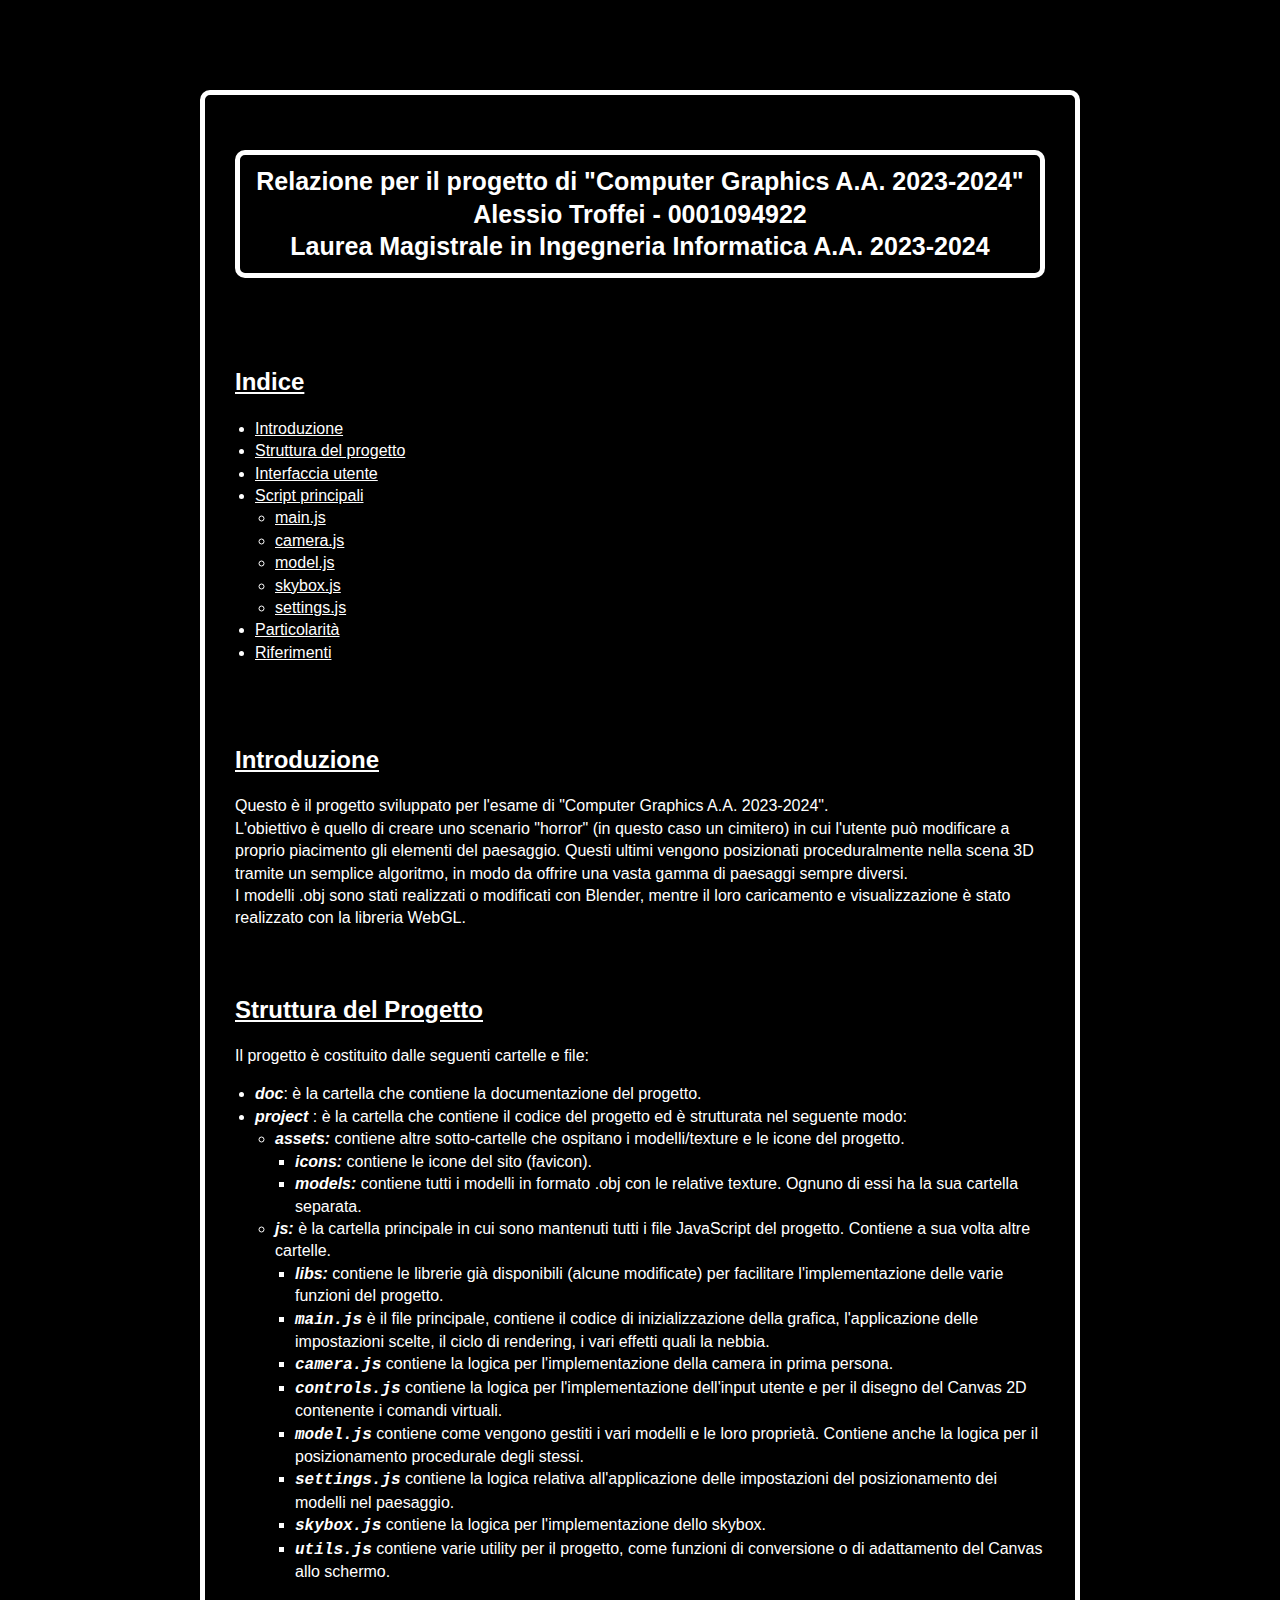
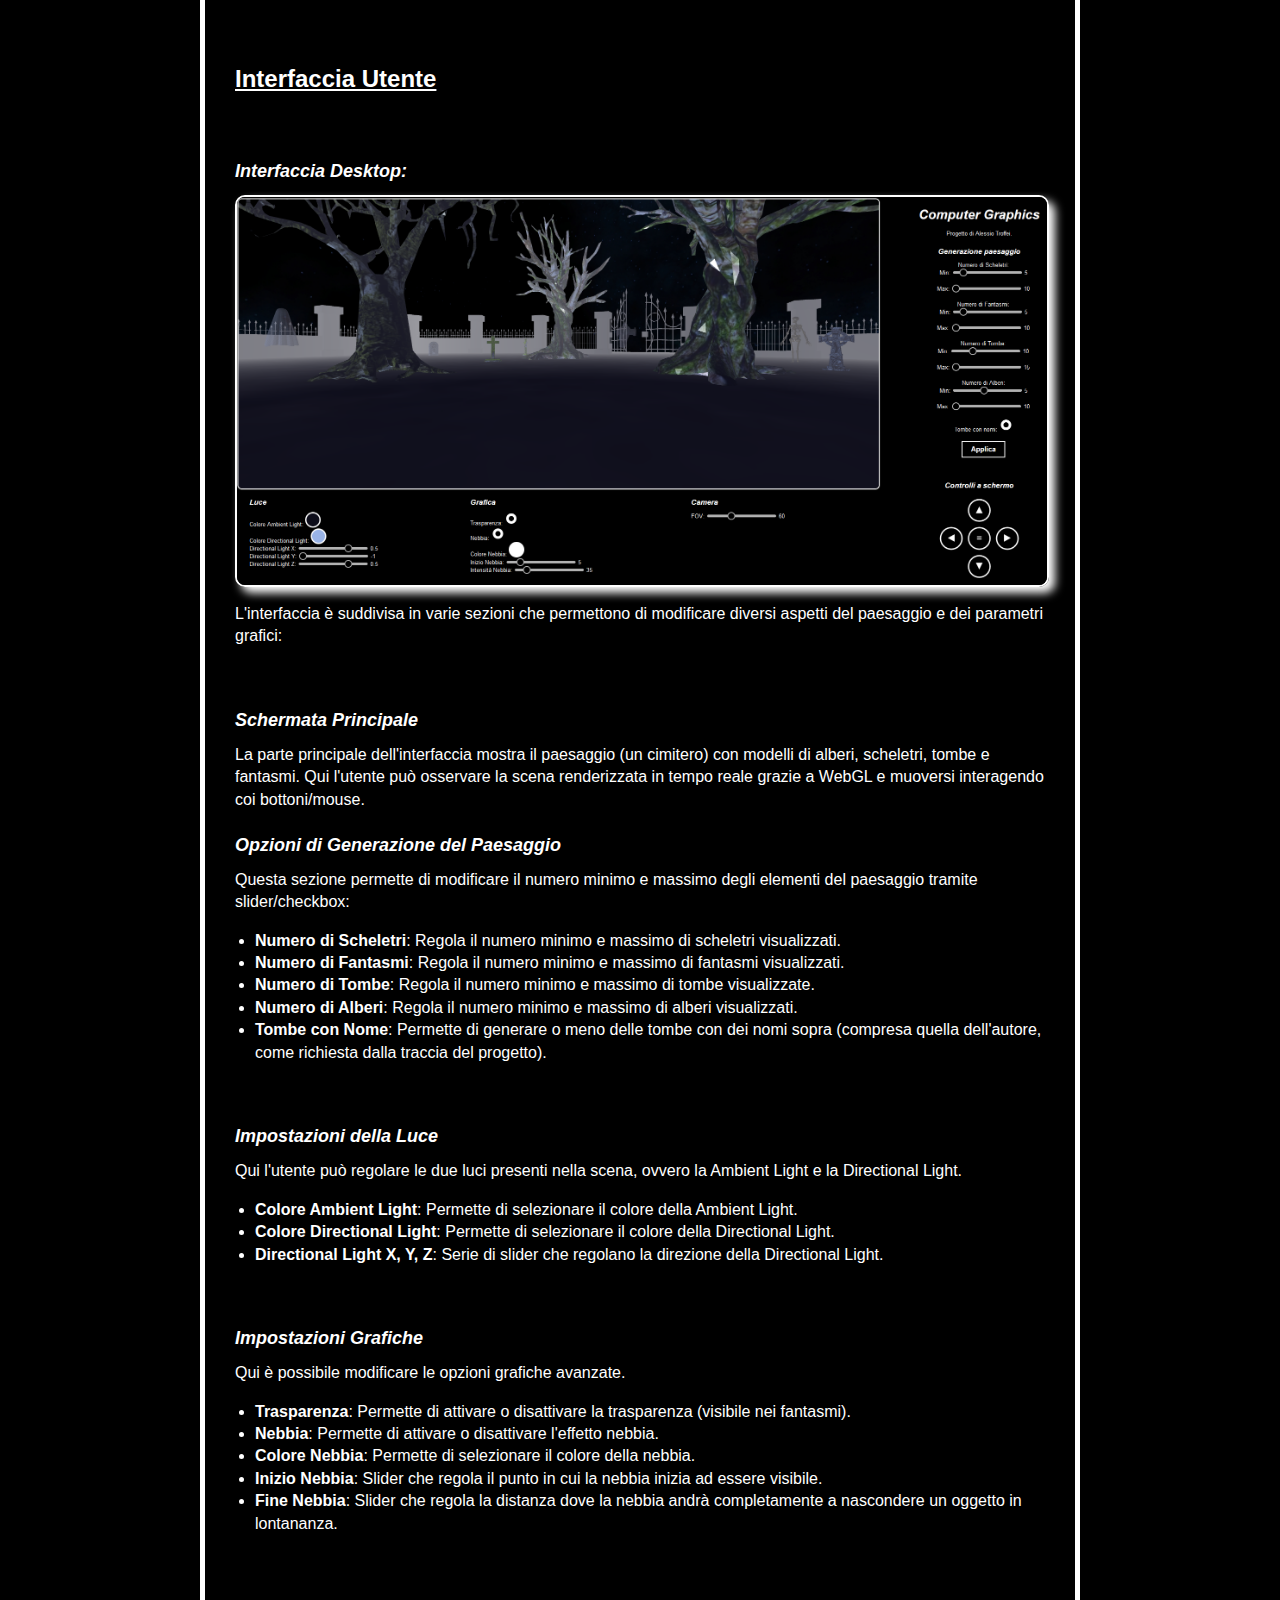
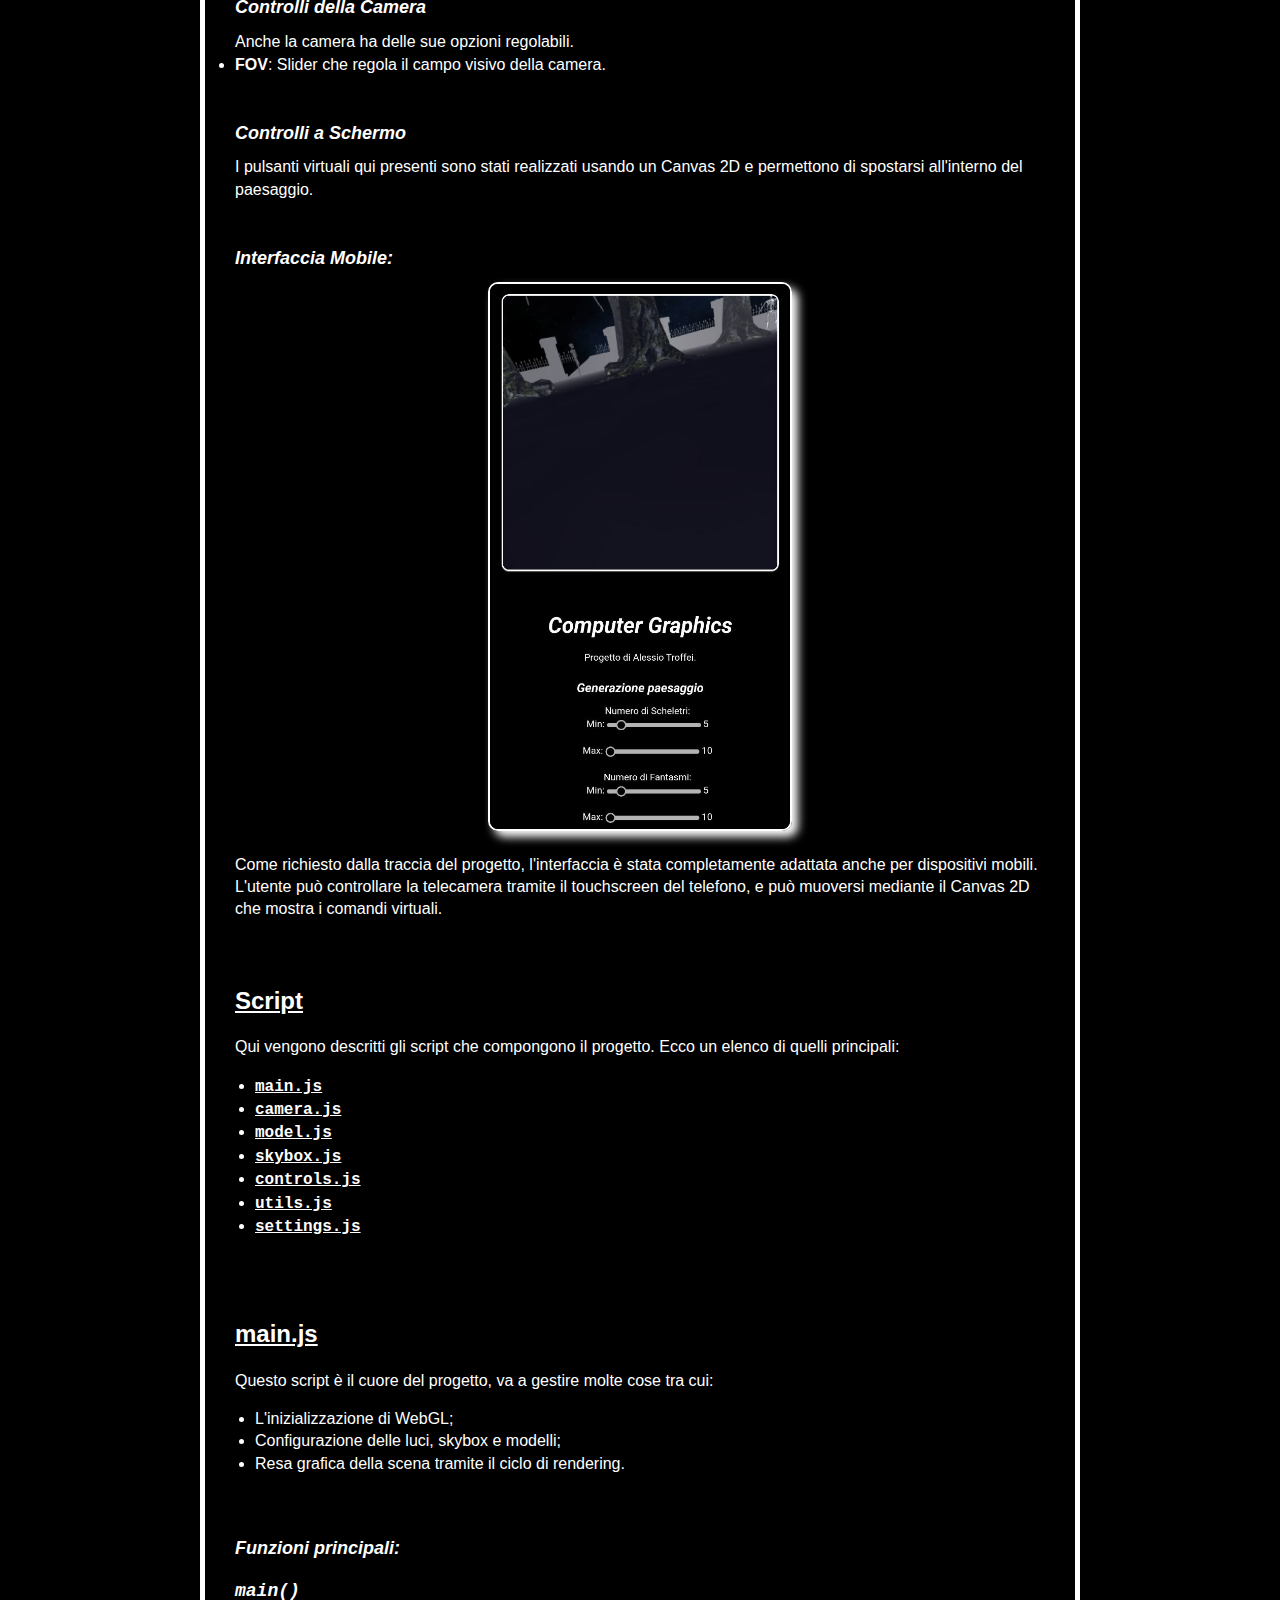
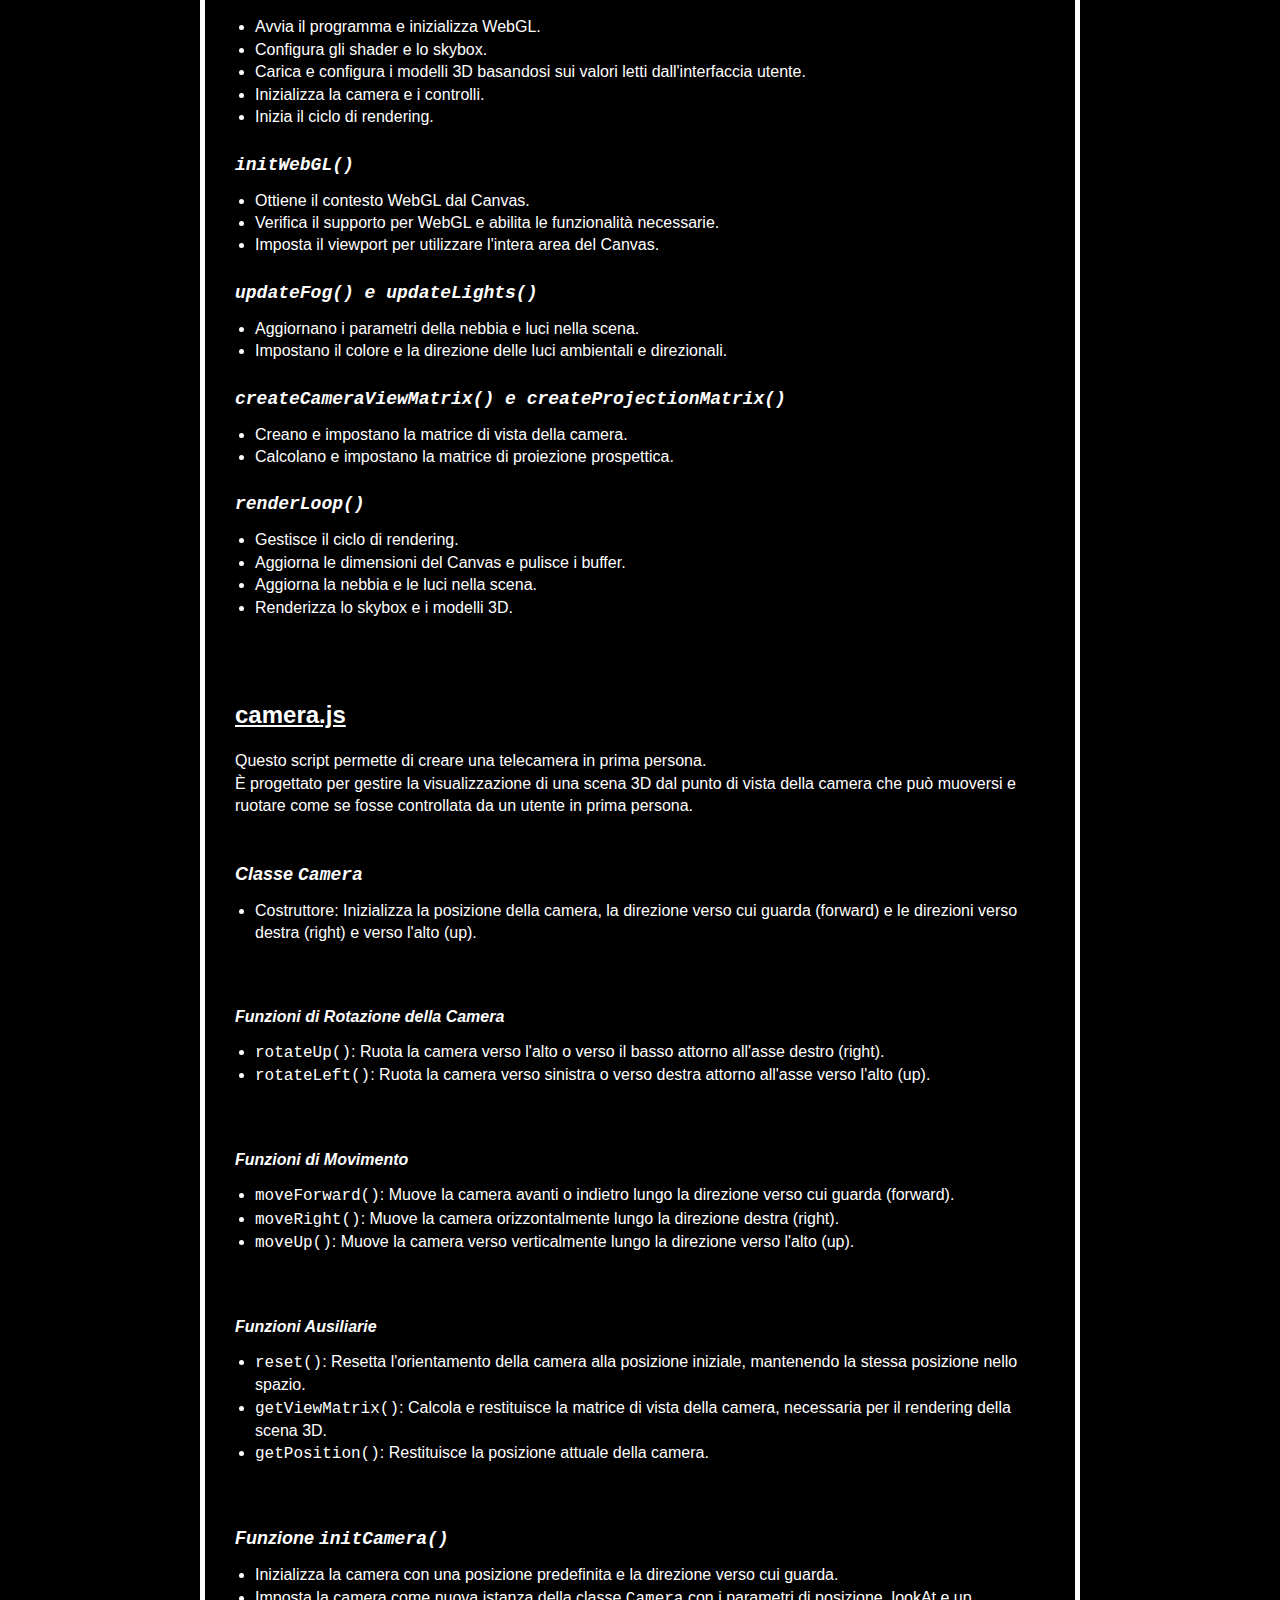
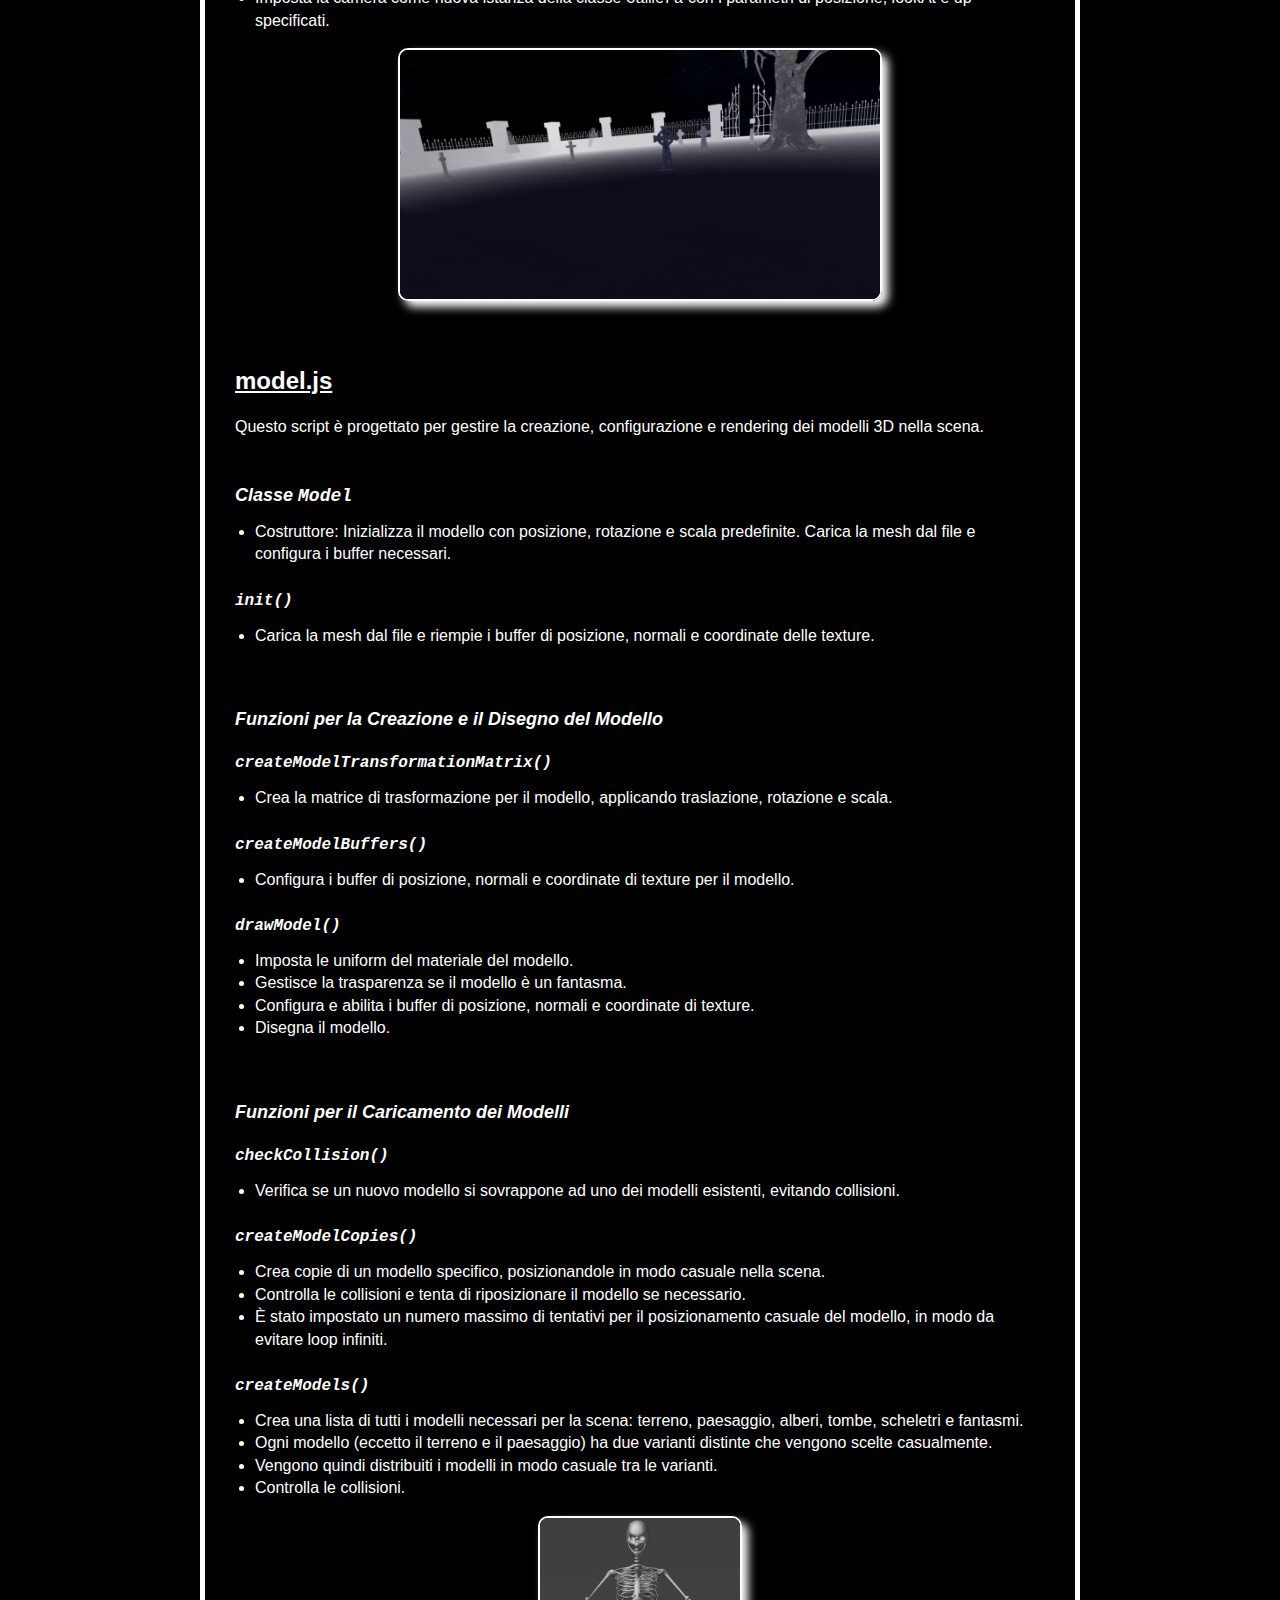
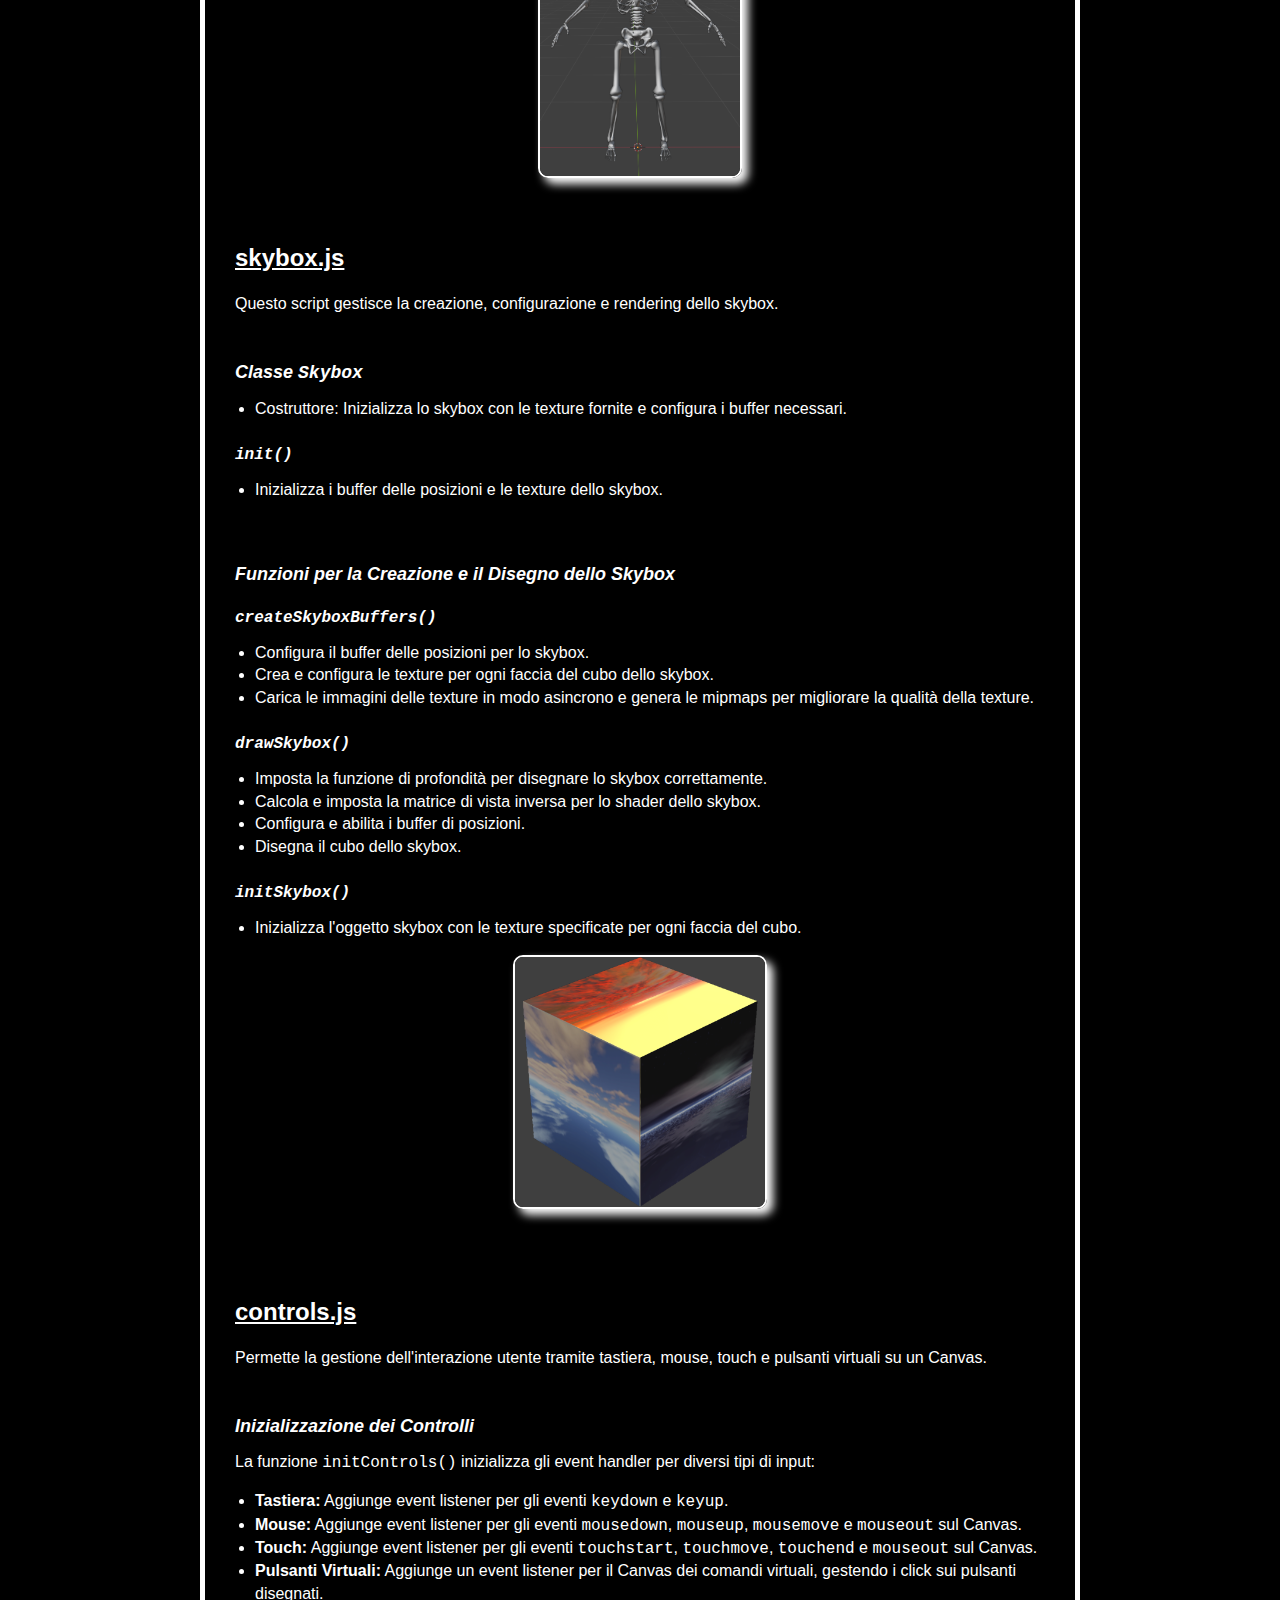
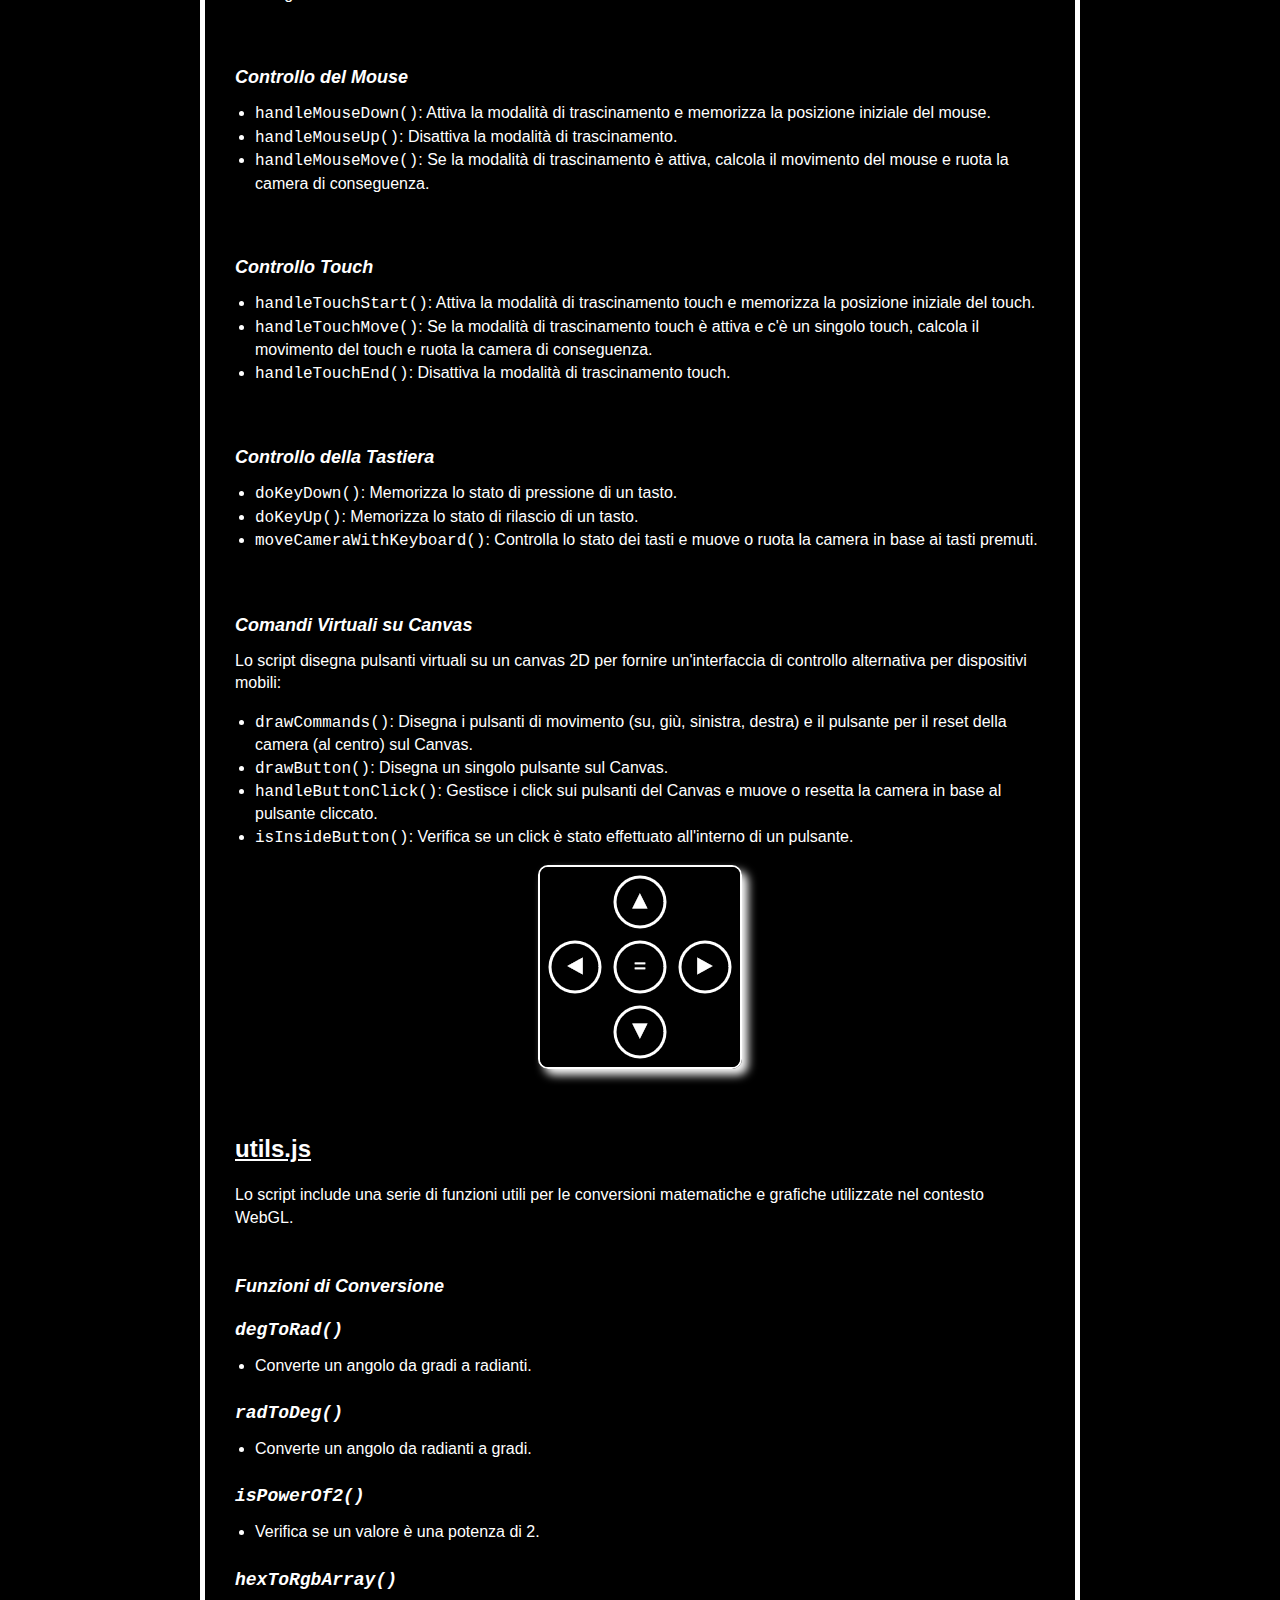
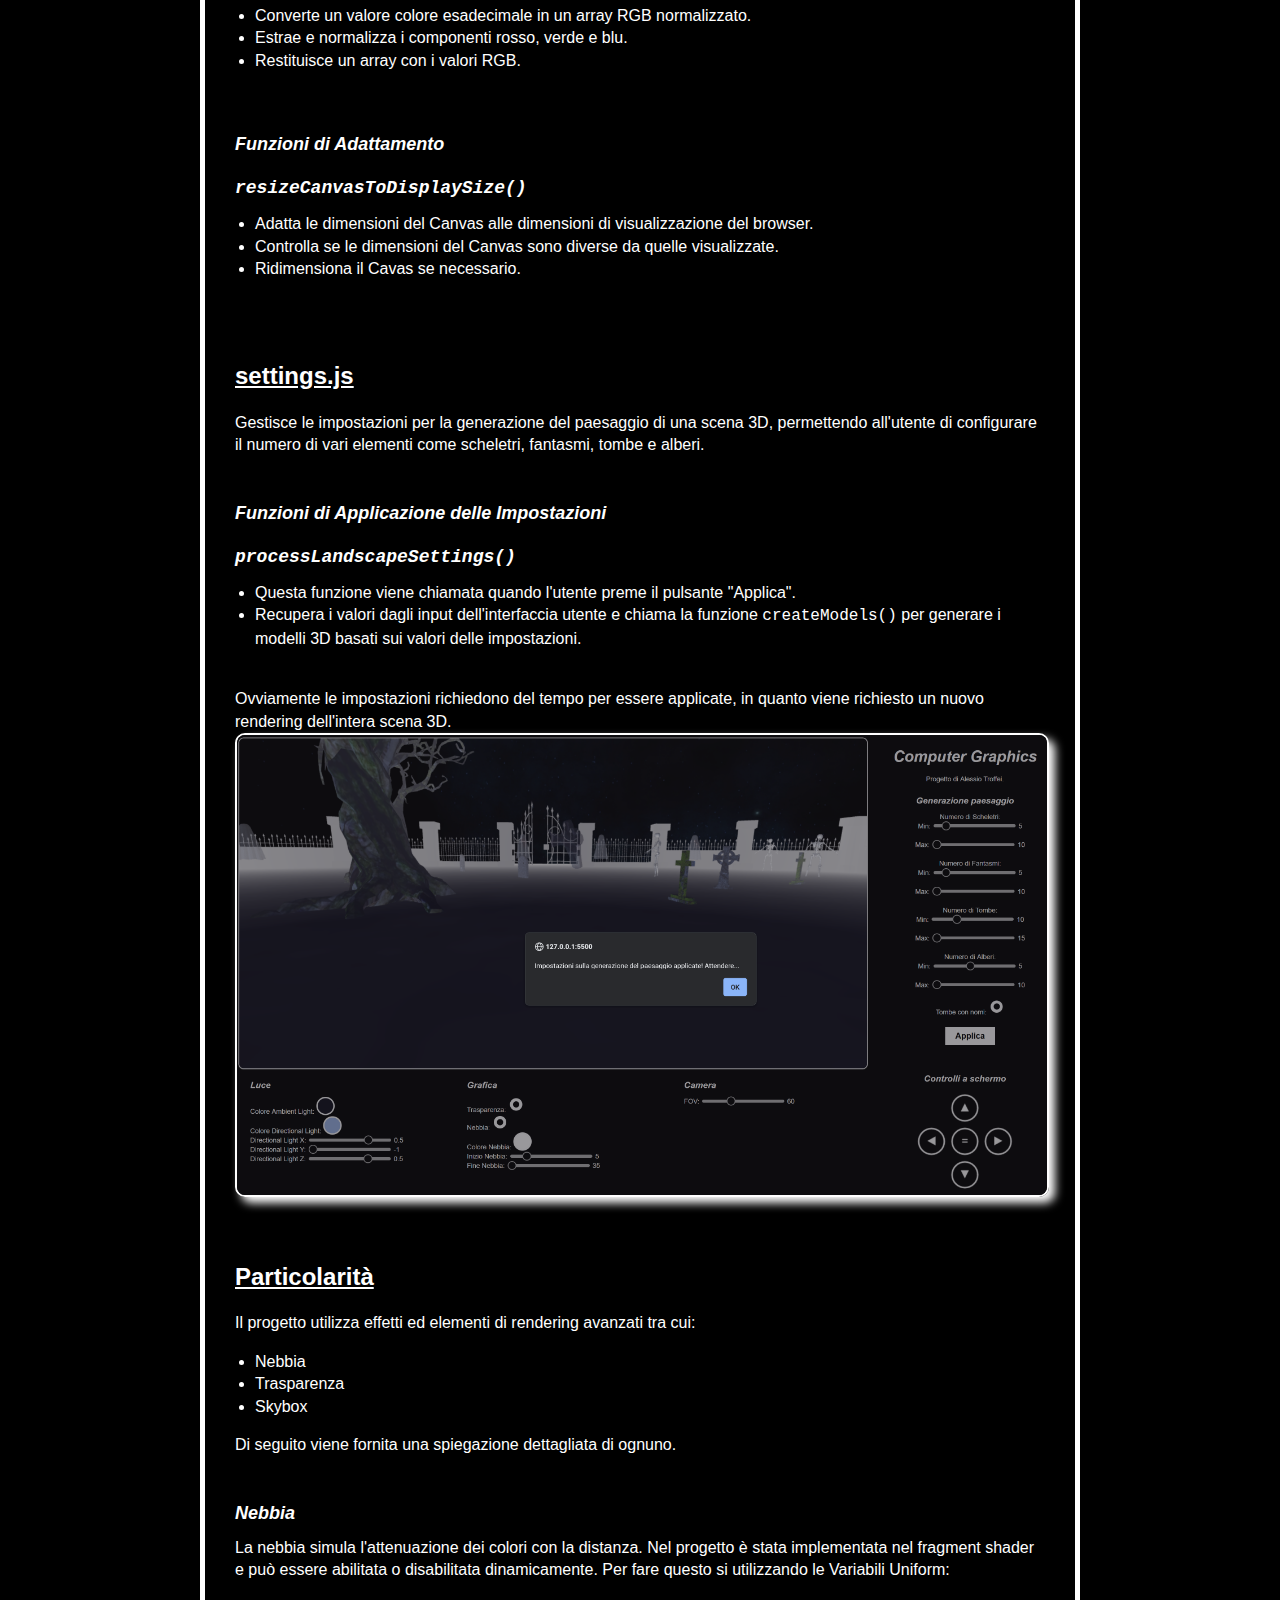
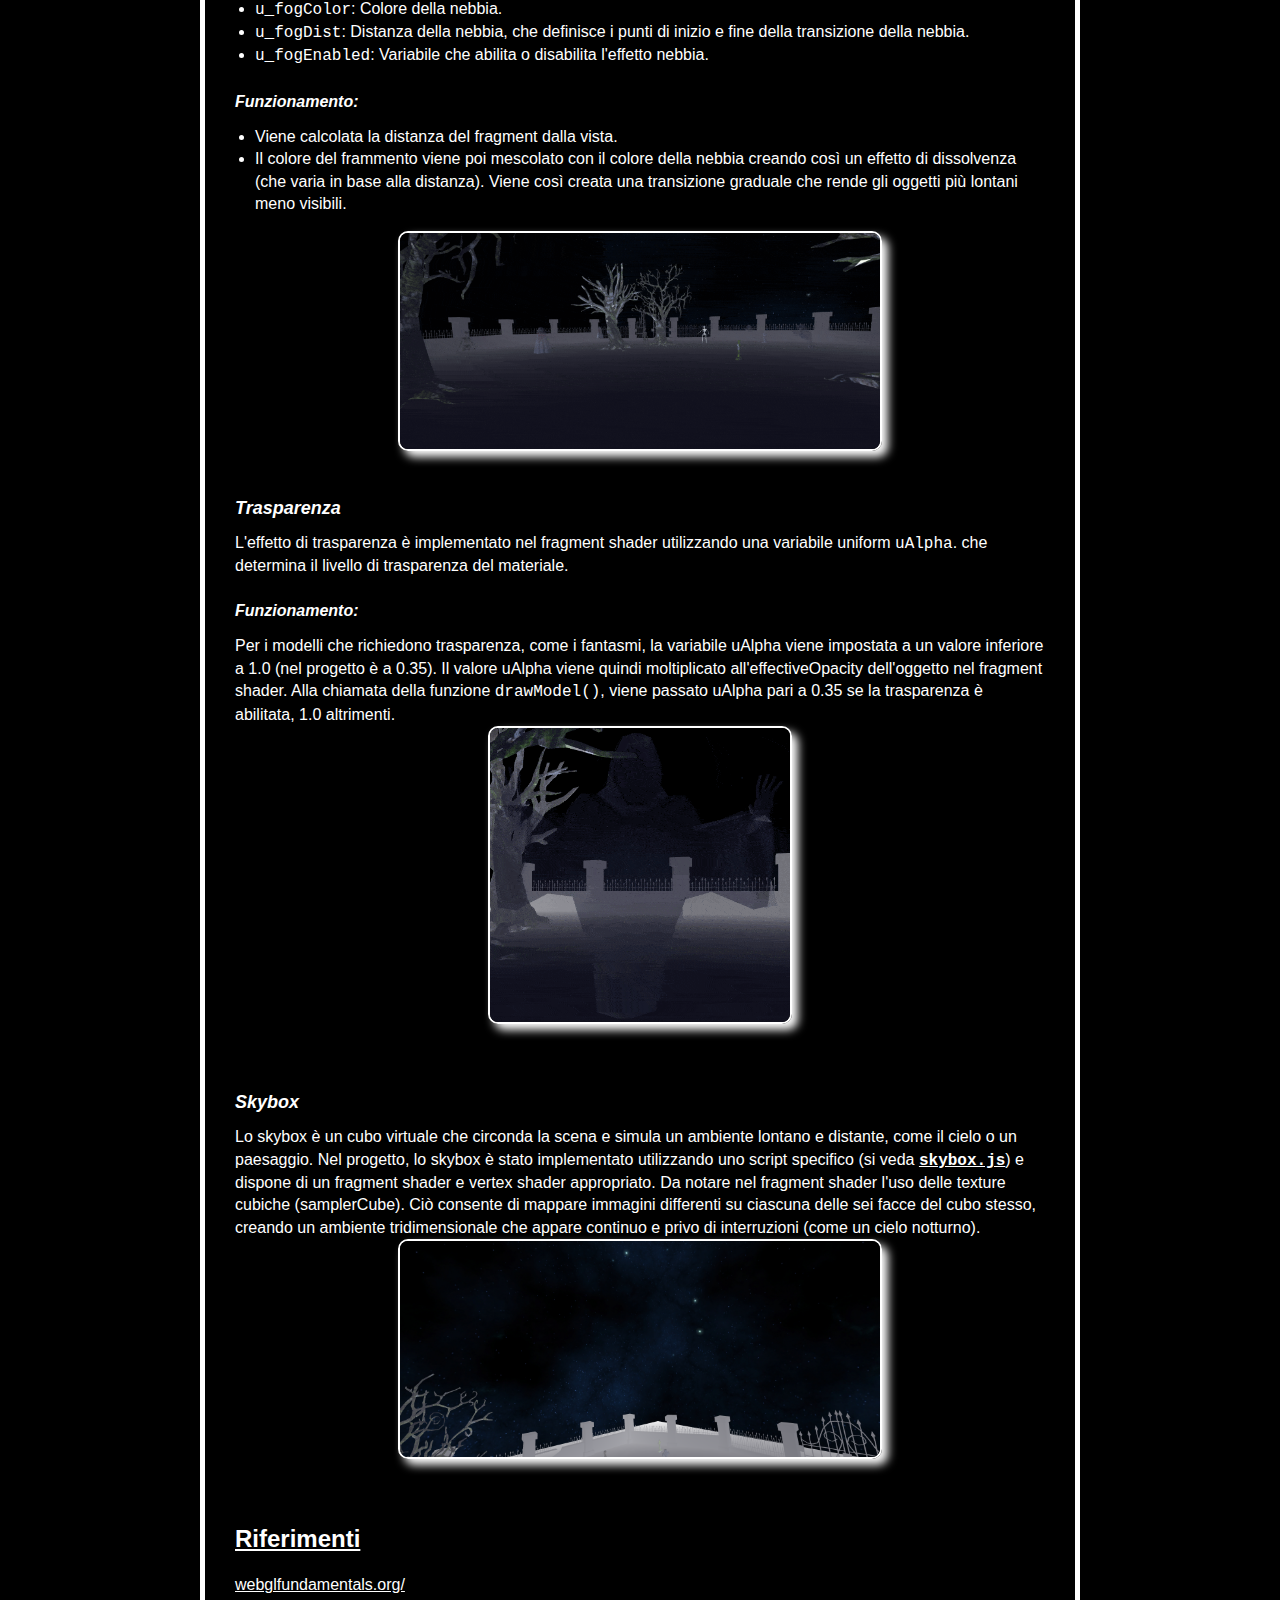
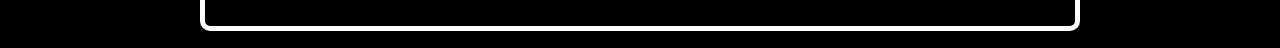
<file: doc/report.html>
<!DOCTYPE html>
<html lang="it">

    <head>
        <title>Report Progetto WebGL - Alessio Troffei</title>

        <!-- Meta info -->
        <meta name="viewport" content="width=device-width, initial-scale=1.0">
        <meta charset="utf-8">

        <!-- FavIcon-->
        <link rel="icon" type="image/x-icon" href="../project/assets/icons/favicon.png">

        <!-- CSS -->
        <link rel="stylesheet" type="text/css" href="report.css">

    </head>

    <body>
    


        <p class="header" id="intestazione"><b>Relazione per il progetto di "Computer Graphics A.A. 2023-2024"</b><br> 
            <b>Alessio Troffei - 0001094922</b> <br>
            <b>Laurea Magistrale in Ingegneria Informatica A.A. 2023-2024</b> </p>
        


        
        <div>
            <br><br> <p class="section" id="indice"></a>Indice </p>
            <ul>
                <li><a href="#introduzione">Introduzione</a></li>
                <li><a href="#struttura">Struttura del progetto</a></li>
                <li><a href="#interfaccia">Interfaccia utente</a></li>
                <li><a href="#script">Script principali</a></li>
                <ul>
                    <li><a href="#main">main.js </a></li>
                    <li><a href="#camera">camera.js </a></li>
                    <li><a href="#model">model.js </a></li>
                    <li><a href="#skybox">skybox.js </a></li>
                    <li><a href="#settings">settings.js </a></li>
                </ul>
                <li><a href="#particolarita">Particolarità</a></li>
                <li><a href="#riferimenti">Riferimenti</a></li>
        </div>




        <div> 
            <br><br> <p class="section" id="introduzione"></a>Introduzione </p>
            Questo è il progetto sviluppato per l'esame di "Computer Graphics A.A. 2023-2024". <br>
            L'obiettivo è quello di creare uno scenario "horror" (in questo caso un cimitero) in cui l'utente può modificare a proprio piacimento gli elementi del paesaggio. 
            Questi ultimi vengono posizionati proceduralmente nella scena 3D tramite un semplice algoritmo, in modo da offrire una vasta gamma di paesaggi sempre diversi. <br>
            I modelli .obj sono stati realizzati o modificati con Blender, mentre il loro caricamento e visualizzazione è stato realizzato con la libreria WebGL. 
        </div>




        <div> 
            <br><br> <p class="section" id="struttura"></a>Struttura del Progetto </p>
            <p>Il progetto è costituito dalle seguenti cartelle e file:
                <ul>
                    <li> <b> <i>doc</i></b>: è la cartella che contiene la documentazione del progetto. </li>
                    <li> <b> <i>project</i> </b>: è la cartella che contiene il codice del progetto ed è strutturata nel seguente modo: 
                        <ul>

                            <li> <b> <i>assets: </i> </b> contiene altre sotto-cartelle che ospitano i modelli/texture e le icone del progetto. </li>
                            <ul>
                                <li> <b> <i>icons: </i> </b> contiene le icone del sito (favicon). </li>
                                <li> <b> <i>models: </i> </b> contiene tutti i modelli in formato .obj con le relative texture. Ognuno di essi ha la sua cartella separata. </li>
                            </ul>
                            <li> <b> <i>js: </i> </b> è la cartella principale in cui sono mantenuti tutti i file JavaScript del progetto. Contiene a sua volta altre cartelle. </li>
                            
                            <ul>
                                <li> <b> <i>libs: </i> </b> contiene le librerie già disponibili (alcune modificate) per facilitare l'implementazione delle varie funzioni del progetto. </li>
                                <li><b><i><code>main.js</code></i></b> è il file principale, contiene il codice di inizializzazione della grafica, l'applicazione delle impostazioni scelte, il ciclo di rendering, i vari effetti quali la nebbia.</li>
                                <li><b><i><code>camera.js</code></i></b> contiene la logica per l'implementazione della camera in prima persona.</li>
                                <li><b><i><code>controls.js</code></i></b> contiene la logica per l'implementazione dell'input utente e per il disegno del Canvas 2D contenente i comandi virtuali.</li>
                                <li><b><i><code>model.js</code></i></b> contiene come vengono gestiti i vari modelli e le loro proprietà. Contiene anche la logica per il posizionamento procedurale degli stessi.</li>
                                <li><b><i><code>settings.js</code></i></b> contiene la logica relativa all'applicazione delle impostazioni del posizionamento dei modelli nel paesaggio.</li>
                                <li><b><i><code>skybox.js</code></i></b> contiene la logica per l'implementazione dello skybox.</li>
                                <li><b><i><code>utils.js</code></i></b> contiene varie utility per il progetto, come funzioni di conversione o di adattamento del Canvas allo schermo.</li>
                            </ul>
                        </ul>
                    </li>
                </ul>
        </div>




        <div> 
            <br><br> <p class="section" id="interfaccia"></a>Interfaccia Utente</p>

            <br><h2>Interfaccia Desktop:</h2>
            <img src="./imgs/interfaccia_pc.png" alt="Interfaccia Utente PC" width="1200" height="600">

            <p>L'interfaccia è suddivisa in varie sezioni che permettono di modificare diversi aspetti del paesaggio e dei parametri grafici:</p>
            
            <br><h2>Schermata Principale</h2>
            La parte principale dell'interfaccia mostra il paesaggio (un cimitero) con modelli di alberi, scheletri, tombe e fantasmi.
            Qui l'utente può osservare la scena renderizzata in tempo reale grazie a WebGL e muoversi interagendo coi bottoni/mouse.
            
            <br><h2>Opzioni di Generazione del Paesaggio</h2>
            Questa sezione permette di modificare il numero minimo e massimo degli elementi del paesaggio tramite slider/checkbox:
            <ul>
                <li><strong>Numero di Scheletri</strong>: Regola il numero minimo e massimo di scheletri visualizzati.</li>
                <li><strong>Numero di Fantasmi</strong>: Regola il numero minimo e massimo di fantasmi visualizzati.</li>
                <li><strong>Numero di Tombe</strong>: Regola il numero minimo e massimo di tombe visualizzate.</li>
                <li><strong>Numero di Alberi</strong>: Regola il numero minimo e massimo di alberi visualizzati.</li>
                <li><strong>Tombe con Nome</strong>: Permette di generare o meno delle tombe con dei nomi sopra (compresa quella dell'autore, come richiesta dalla traccia del progetto).</li>
            </ul>
            
            <br><h2>Impostazioni della Luce</h2>
            Qui l'utente può regolare le due luci presenti nella scena, ovvero la Ambient Light e la Directional Light.
            <ul>
                <li><strong>Colore Ambient Light</strong>: Permette di selezionare il colore della Ambient Light.</li>
                <li><strong>Colore Directional Light</strong>: Permette di selezionare il colore della Directional Light.</li>
                <li><strong>Directional Light X, Y, Z</strong>: Serie di slider che regolano la direzione della Directional Light.</li>
            </ul>
            
            <br><h2>Impostazioni Grafiche</h2>
            Qui è possibile modificare le opzioni grafiche avanzate.
            <ul>
                <li><strong>Trasparenza</strong>: Permette di attivare o disattivare la trasparenza (visibile nei fantasmi).</li>
                <li><strong>Nebbia</strong>: Permette di attivare o disattivare l'effetto nebbia.</li>
                <li><strong>Colore Nebbia</strong>: Permette di selezionare il colore della nebbia.</li>
                <li><strong>Inizio Nebbia</strong>: Slider che regola il punto in cui la nebbia inizia ad essere visibile.</li>
                <li><strong>Fine Nebbia</strong>: Slider che regola la distanza dove la nebbia andrà completamente a nascondere un oggetto in lontananza.</li>
            </ul>
            
            <br><h2>Controlli della Camera</h2>
            Anche la camera ha delle sue opzioni regolabili. <br>
            <li><strong>FOV</strong>: Slider che regola il campo visivo della camera.</li>
            
            <br><h2>Controlli a Schermo</h2>
            I pulsanti virtuali qui presenti sono stati realizzati usando un Canvas 2D e permettono di spostarsi all'interno del paesaggio.

            <br><br><h2>Interfaccia Mobile:</h2>
            <img src="./imgs/interfaccia_mobile.png" alt="Interfaccia Utente Mobile" width="300" height="500"><br>
            Come richiesto dalla traccia del progetto, l'interfaccia è stata completamente adattata anche per dispositivi mobili.
            L'utente può controllare la telecamera tramite il touchscreen del telefono, e può muoversi mediante il Canvas 2D che mostra i comandi virtuali.

        </div>




        <div>
            <br><br><p class="section" id="script">Script</p>
            Qui vengono descritti gli script che compongono il progetto. Ecco un elenco di quelli principali:
            <ul>
                <li><a href="#main"><b><code>main.js</code></b></a></li>
                <li><a href="#camera"><b><code>camera.js</code></b></a></li>
                <li><a href="#model"><b><code>model.js</code></b></a></li>
                <li><a href="#skybox"><b><code>skybox.js</code></b></a></li>
                <li><a href="#controls"><b><code>controls.js</code></b></a></li>
                <li><a href="#utils"><b><code>utils.js</code></b></a></li>
                <li><a href="#settings"><b><code>settings.js</code></b></a></li>
            </ul>
        </div>




        <div> 
            <br><br> <p class="section" id="main"></a>main.js</p>
            Questo script è il cuore del progetto, va a gestire molte cose tra cui:
            <ul>
                <li>L'inizializzazione di WebGL; </li>
                <li>Configurazione delle luci, skybox e modelli; </li>
                <li>Resa grafica della scena tramite il ciclo di rendering. </li>
            </ul>

            <br><h2>Funzioni principali:</h2>
            <h2><code>main()</code></h2>
            <ul>
                <li>Avvia il programma e inizializza WebGL.</li>
                <li>Configura gli shader e lo skybox.</li>
                <li>Carica e configura i modelli 3D basandosi sui valori letti dall'interfaccia utente.</li>
                <li>Inizializza la camera e i controlli.</li>
                <li>Inizia il ciclo di rendering.</li>
            </ul>

            <h2><code>initWebGL()</code></h2>
            <ul>
                <li>Ottiene il contesto WebGL dal Canvas.</li>
                <li>Verifica il supporto per WebGL e abilita le funzionalità necessarie.</li>
                <li>Imposta il viewport per utilizzare l'intera area del Canvas.</li>
            </ul>

            <h2><code>updateFog() e updateLights() </code></h2>
            <ul>
                <li>Aggiornano i parametri della nebbia e luci nella scena.</li>
                <li>Impostano il colore e la direzione delle luci ambientali e direzionali.</li>
            </ul>

            <h2><code>createCameraViewMatrix() e createProjectionMatrix() </code></h2>
            <ul>
                <li>Creano e impostano la matrice di vista della camera.</li>
                <li>Calcolano e impostano la matrice di proiezione prospettica.</li>
            </ul>

            <h2><code>renderLoop()</code></h2>
            <ul>
                <li>Gestisce il ciclo di rendering.</li>
                <li>Aggiorna le dimensioni del Canvas e pulisce i buffer.</li>
                <li>Aggiorna la nebbia e le luci nella scena.</li>
                <li>Renderizza lo skybox e i modelli 3D.</li>
            </ul>  
            
        </div>




        <div> 
            <br><br> <p class="section" id="camera"></a>camera.js</p>
            Questo script permette di creare una telecamera in prima persona. <br>
            È progettato per gestire la visualizzazione di una scena 3D dal punto di vista della camera che può muoversi e ruotare come se fosse controllata da un utente in prima persona. <br>
        
    
            <br><h2>Classe <code>Camera</code></h2>
            <ul>
                <li>Costruttore: Inizializza la posizione della camera, la direzione verso cui guarda (forward) e le direzioni verso destra (right) e verso l'alto (up).</li>
            </ul>

            <br><h3>Funzioni di Rotazione della Camera</h3>
            <ul>
                <li><code>rotateUp()</code>: Ruota la camera verso l'alto o verso il basso attorno all'asse destro (right).</li>
                <li><code>rotateLeft()</code>: Ruota la camera verso sinistra o verso destra attorno all'asse verso l'alto (up).</li>
            </ul>

            <br><h3>Funzioni di Movimento</h3>
            <ul>
                <li><code>moveForward()</code>: Muove la camera avanti o indietro lungo la direzione verso cui guarda (forward).</li>
                <li><code>moveRight()</code>: Muove la camera orizzontalmente lungo la direzione destra (right).</li>
                <li><code>moveUp()</code>: Muove la camera verso verticalmente lungo la direzione verso l'alto (up).</li>
            </ul>

            <br><h3>Funzioni Ausiliarie</h3>
            <ul>
                <li><code>reset()</code>: Resetta l'orientamento della camera alla posizione iniziale, mantenendo la stessa posizione nello spazio.</li>
                <li><code>getViewMatrix()</code>: Calcola e restituisce la matrice di vista della camera, necessaria per il rendering della scena 3D.</li>
                <li><code>getPosition()</code>: Restituisce la posizione attuale della camera.</li>
            </ul>

            <br><h2>Funzione <code>initCamera()</code></h2>
            <ul>
                <li>Inizializza la camera con una posizione predefinita e la direzione verso cui guarda.</li>
                <li>Imposta la camera come nuova istanza della classe <code>Camera</code> con i parametri di posizione, lookAt e up specificati.</li>
            </ul>
            <img src="./imgs/camera.gif" alt="Camera" width="480" height="260">
            
        </div>




        <div> 
            <br><br> <p class="section" id="model"></a>model.js</p>
            Questo script è progettato per gestire la creazione, configurazione e rendering dei modelli 3D nella scena. <br>
            
            <br><h2>Classe <code>Model</code></h2>
            <ul>
                <li>Costruttore: Inizializza il modello con posizione, rotazione e scala predefinite. Carica la mesh dal file e configura i buffer necessari.</li>
            </ul>

            <h3><code>init()</code></h3>
            <ul>
                <li>Carica la mesh dal file e riempie i buffer di posizione, normali e coordinate delle texture.</li>
            </ul>

            <br><h2>Funzioni per la Creazione e il Disegno del Modello</h2>
            <h3><code>createModelTransformationMatrix()</code></h3>
            <ul>
                <li>Crea la matrice di trasformazione per il modello, applicando traslazione, rotazione e scala.</li>
            </ul>

            <h3><code>createModelBuffers()</code></h3>
            <ul>
                <li>Configura i buffer di posizione, normali e coordinate di texture per il modello.</li>
            </ul>

            <h3><code>drawModel()</code></h3>
            <ul>
                <li>Imposta le uniform del materiale del modello.</li>
                <li>Gestisce la trasparenza se il modello è un fantasma.</li>
                <li>Configura e abilita i buffer di posizione, normali e coordinate di texture.</li>
                <li>Disegna il modello.</li>
            </ul>

            <br><h2>Funzioni per il Caricamento dei Modelli</h2>
            <h3><code>checkCollision()</code></h3>
            <ul>
                <li>Verifica se un nuovo modello si sovrappone ad uno dei modelli esistenti, evitando collisioni.</li>
            </ul>

            <h3><code>createModelCopies()</code></h3>
            <ul>
                <li>Crea copie di un modello specifico, posizionandole in modo casuale nella scena.</li>
                <li>Controlla le collisioni e tenta di riposizionare il modello se necessario.</li>
                <li>È stato impostato un numero massimo di tentativi per il posizionamento casuale del modello, in modo da evitare loop infiniti.</li>
            </ul>

            <h3><code>createModels()</code></h3>
            <ul>
                <li>Crea una lista di tutti i modelli necessari per la scena: terreno, paesaggio, alberi, tombe, scheletri e fantasmi.</li>
                <li>Ogni modello (eccetto il terreno e il paesaggio) ha due varianti distinte che vengono scelte casualmente.</li>
                <li>Vengono quindi distribuiti i modelli in modo casuale tra le varianti.</li>
                <li>Controlla le collisioni.</li>
            </ul>
            <img src="./imgs/modello.png" alt="Modello Scheletro" width="200" height="200">
        </div>




        <div> 
            <br><br> <p class="section" id="skybox"></a>skybox.js</p>
            Questo script gestisce la creazione, configurazione e rendering dello skybox. <br>
            <br><h2>Classe <code>Skybox</code></h2>
            <ul>
                <li>Costruttore: Inizializza lo skybox con le texture fornite e configura i buffer necessari.</li>
            </ul>

            <h3><code>init()</code></h3>
            <ul>
                <li>Inizializza i buffer delle posizioni e le texture dello skybox.</li>
            </ul>

            <br><h2>Funzioni per la Creazione e il Disegno dello Skybox</h2>
            <h3><code>createSkyboxBuffers()</code></h3>
            <ul>
                <li>Configura il buffer delle posizioni per lo skybox.</li>
                <li>Crea e configura le texture per ogni faccia del cubo dello skybox.</li>
                <li>Carica le immagini delle texture in modo asincrono e genera le mipmaps per migliorare la qualità della texture.</li>
            </ul>

            <h3><code>drawSkybox()</code></h3>
            <ul>
                <li>Imposta la funzione di profondità per disegnare lo skybox correttamente.</li>
                <li>Calcola e imposta la matrice di vista inversa per lo shader dello skybox.</li>
                <li>Configura e abilita i buffer di posizioni.</li>
                <li>Disegna il cubo dello skybox.</li>
            </ul>

            <h3><code>initSkybox()</code></h3>
            <ul>
                <li>Inizializza l'oggetto skybox con le texture specificate per ogni faccia del cubo.</li>
            </ul>

            <img src="./imgs/skybox_cube.png" alt="Cubo Skybox" width="250" height="250"><br>
        </div>




        
        <div> 
            <br><br><p class="section" id="controls"></a>controls.js</p>
            Permette la gestione dell'interazione utente tramite tastiera, mouse, touch e pulsanti virtuali su un Canvas. <br>
            
            <br><h2>Inizializzazione dei Controlli</h2>
            <p>La funzione <code>initControls()</code> inizializza gli event handler per diversi tipi di input:</p>
            <ul>
                <li><strong>Tastiera:</strong> Aggiunge event listener per gli eventi <code>keydown</code> e <code>keyup</code>.</li>
                <li><strong>Mouse:</strong> Aggiunge event listener per gli eventi <code>mousedown</code>, <code>mouseup</code>, <code>mousemove</code> e <code>mouseout</code> sul Canvas.</li>
                <li><strong>Touch:</strong> Aggiunge event listener per gli eventi <code>touchstart</code>, <code>touchmove</code>, <code>touchend</code> e <code>mouseout</code> sul Canvas.</li>
                <li><strong>Pulsanti Virtuali:</strong> Aggiunge un event listener per il Canvas dei comandi virtuali, gestendo i click sui pulsanti disegnati.</li>
            </ul>

            <br><h2>Controllo del Mouse</h2>
            <ul>
                <li><code>handleMouseDown()</code>: Attiva la modalità di trascinamento e memorizza la posizione iniziale del mouse.</li>
                <li><code>handleMouseUp()</code>: Disattiva la modalità di trascinamento.</li>
                <li><code>handleMouseMove()</code>: Se la modalità di trascinamento è attiva, calcola il movimento del mouse e ruota la camera di conseguenza.</li>
            </ul>

            <br><h2>Controllo Touch</h2>
            <ul>
                <li><code>handleTouchStart()</code>: Attiva la modalità di trascinamento touch e memorizza la posizione iniziale del touch.</li>
                <li><code>handleTouchMove()</code>: Se la modalità di trascinamento touch è attiva e c'è un singolo touch, calcola il movimento del touch e ruota la camera di conseguenza.</li>
                <li><code>handleTouchEnd()</code>: Disattiva la modalità di trascinamento touch.</li>
            </ul>

            <br><h2>Controllo della Tastiera</h2>
            <ul>
                <li><code>doKeyDown()</code>: Memorizza lo stato di pressione di un tasto.</li>
                <li><code>doKeyUp()</code>: Memorizza lo stato di rilascio di un tasto.</li>
                <li><code>moveCameraWithKeyboard()</code>: Controlla lo stato dei tasti e muove o ruota la camera in base ai tasti premuti.</li>
            </ul>

            <br><h2>Comandi Virtuali su Canvas</h2>
            <p>Lo script disegna pulsanti virtuali su un canvas 2D per fornire un'interfaccia di controllo alternativa per dispositivi mobili:</p>
            <ul>
                <li><code>drawCommands()</code>: Disegna i pulsanti di movimento (su, giù, sinistra, destra) e il pulsante per il reset della camera (al centro) sul Canvas.</li>
                <li><code>drawButton()</code>: Disegna un singolo pulsante sul Canvas.</li>
                <li><code>handleButtonClick()</code>: Gestisce i click sui pulsanti del Canvas e muove o resetta la camera in base al pulsante cliccato.</li>
                <li><code>isInsideButton()</code>: Verifica se un click è stato effettuato all'interno di un pulsante.</li>
            </ul>
            <img src="./imgs/canvas2d.png" alt="Canvas 2D" width="200" height="200">
            
        </div>



        <div> 
            <br><br> <p class="section" id="utils"></a>utils.js</p>
            Lo script include una serie di funzioni utili per le conversioni matematiche e grafiche utilizzate nel contesto WebGL. <br>

            <br><h2>Funzioni di Conversione</h2>
            <h2><code>degToRad()</code></h2>
            <ul>
                <li>Converte un angolo da gradi a radianti.</li>
            </ul>

            <h2><code>radToDeg()</code></h2>
            <ul>
                <li>Converte un angolo da radianti a gradi.</li>
            </ul>

            <h2><code>isPowerOf2()</code></h2>
            <ul>
                <li>Verifica se un valore è una potenza di 2.</li>
            </ul>

            <h2><code>hexToRgbArray()</code></h2>
            <ul>
                <li>Converte un valore colore esadecimale in un array RGB normalizzato.</li>
                <li>Estrae e normalizza i componenti rosso, verde e blu.</li>
                <li>Restituisce un array con i valori RGB.</li>
            </ul>

            <br><h2>Funzioni di Adattamento</h2>
            <h2><code>resizeCanvasToDisplaySize()</code></h2>
            <ul>
                <li>Adatta le dimensioni del Canvas alle dimensioni di visualizzazione del browser.</li>
                <li>Controlla se le dimensioni del Canvas sono diverse da quelle visualizzate.</li>
                <li>Ridimensiona il Cavas se necessario.</li>
            </ul>
        </div>

        


        <div> 
            <br><br> <p class="section" id="settings"></a>settings.js</p>
            Gestisce le impostazioni per la generazione del paesaggio di una scena 3D, permettendo all'utente di configurare il numero di vari elementi come scheletri, fantasmi, tombe e alberi. <br>

            <br><h2>Funzioni di Applicazione delle Impostazioni</h2>
            <h2><code>processLandscapeSettings()</code></h2>
            <ul>
                <li>Questa funzione viene chiamata quando l'utente preme il pulsante "Applica".</li>
                <li>Recupera i valori dagli input dell'interfaccia utente e chiama la funzione <code>createModels()</code> per generare i modelli 3D basati sui valori delle impostazioni.</li>
            </ul>

            <br>Ovviamente le impostazioni richiedono del tempo per essere applicate, in quanto viene richiesto un nuovo rendering dell'intera scena 3D.
            <img src="./imgs/impostazioni.png" alt="Applicazione delle Impostazioni" width="1200" height="600">

        </div>




        <div> 
            <br><br> <p class="section" id="particolarita"></a>Particolarità</p>
            Il progetto utilizza effetti ed elementi di rendering avanzati tra cui:
            <ul>
                <li>Nebbia</li>
                <li>Trasparenza</li>
                <li>Skybox</li>
            </ul>
            Di seguito viene fornita una spiegazione dettagliata di ognuno.
            
            <br><br> <h2>Nebbia</h2>
            La nebbia simula l'attenuazione dei colori con la distanza. Nel progetto è stata implementata nel fragment shader e può essere abilitata o disabilitata dinamicamente.
            Per fare questo si utilizzando le Variabili Uniform:
            <ul>
                <li><code>u_fogColor</code>: Colore della nebbia.</li>
                <li><code>u_fogDist</code>: Distanza della nebbia, che definisce i punti di inizio e fine della transizione della nebbia.</li>
                <li><code>u_fogEnabled</code>: Variabile che abilita o disabilita l'effetto nebbia.</li>
            </ul>

            <h3>Funzionamento:</h3>
            <ul>
                <li>Viene calcolata la distanza del fragment dalla vista.</li>
                <li>Il colore del frammento viene poi mescolato con il colore della nebbia creando così un effetto di dissolvenza (che varia in base alla distanza).
                    Viene così creata una transizione graduale che rende gli oggetti più lontani meno visibili.</li>
            </ul>
            <img src="./imgs/nebbia.gif" alt="Aumento della nebbia" width="480" height="260">

            <br> <h2>Trasparenza</h2>
            L'effetto di trasparenza è implementato nel fragment shader utilizzando una variabile uniform <code>uAlpha</code>. che determina il livello di trasparenza del materiale. <br>

            <h3>Funzionamento:</h3>
            Per i modelli che richiedono trasparenza, come i fantasmi, la variabile uAlpha viene impostata a un valore inferiore a 1.0 (nel progetto è a 0.35).
            Il valore uAlpha viene quindi moltiplicato all'effectiveOpacity dell'oggetto nel fragment shader.
            Alla chiamata della funzione <code>drawModel()</code>, viene passato uAlpha pari a 0.35 se la trasparenza è abilitata, 1.0 altrimenti.
            <img src="./imgs/trasparenza.gif" alt="Trasparenza attivata/disattivata" width="300" height="260">

            <br><br> <h2>Skybox</h2>
            Lo skybox è un cubo virtuale che circonda la scena e simula un ambiente lontano e distante, come il cielo o un paesaggio. Nel progetto, lo skybox è stato implementato utilizzando uno script specifico (si veda <a href="#skybox"><b><code>skybox.js</code></b></a>) e dispone di un fragment shader e vertex shader appropriato.
            Da notare nel fragment shader l'uso delle texture cubiche (samplerCube). Ciò consente di mappare immagini differenti su ciascuna delle sei facce del cubo stesso, creando un ambiente tridimensionale che appare continuo e privo di interruzioni (come un cielo notturno).
            <img src="./imgs/skybox.png" alt="Skybox" width="480" height="260">
        </div>



        <div> 
            <br><br> <p class="section" id="riferimenti"></a>Riferimenti</p>
            <a href="https://webglfundamentals.org/" target="_blank">webglfundamentals.org/</a>

        </div>


    </body>


</html>
</file>
<file: doc/report.css>
/* -------------- */
/* Elementi base */
/* ------------- */

body { 
    font: 16px/140% Arial, sans-serif; 
    background: black; 
    color: white; 
    margin-top: 90px;
    margin-bottom: 90px;
    margin-right: 200px;
    margin-left: 200px;
    padding: 30px;
    border: 5px solid white; /* Bordo bianco di 5px */
    border-radius: 10px; /* Angoli smussati di 10px */
}

a {
    color: inherit;
    cursor: pointer; 
}


img {
    display: block; /* Rende l'immagine un elemento di blocco */
    margin-left: auto; /* Centra orizzontalmente l'immagine */
    margin-right: auto; /* Centra orizzontalmente l'immagine */
    border: 2px solid white; /* Bordo bianco di 5px */
    border-radius: 10px; /* Angoli smussati di 10px */
    box-shadow: 6px 6px 10px white;
    max-width: 100%; /* Assicura che l'immagine non superi la larghezza del body */
    height: auto; /* Mantiene le proporzioni dell'immagine */
}

ul { 
    padding: 0 0 0 20px; 
}

h1 { 
    font: bold italic 26px/26px Helvetica, sans-serif;
    text-align: center;
}

h2 { 
    font: bold italic 18px/18px Helvetica, sans-serif;
    padding-top: 10px; 
}

h3 { 
    font: bold italic 16px/16px Helvetica, sans-serif;
    padding-top: 10px; 
}

small {
    display: block; 
    font-size: 11px; 
    line-height: 15px; 
}


.header {
    font-size: 25px; 
    line-height: 1.3;
    padding: 10px;
	text-align: center;
    display: block; /* Rende l'immagine un elemento di blocco */
    margin-left: auto; /* Centra orizzontalmente l'immagine */
    margin-right: auto; /* Centra orizzontalmente l'immagine */
    border: 5px solid white; /* Bordo bianco di 5px */
    border-radius: 10px; /* Angoli smussati di 10px */
}

.section {
    
    text-align:left;
    text-decoration: underline;
    font-size: 24px;
    font-weight: bold;
    
}
</file>
